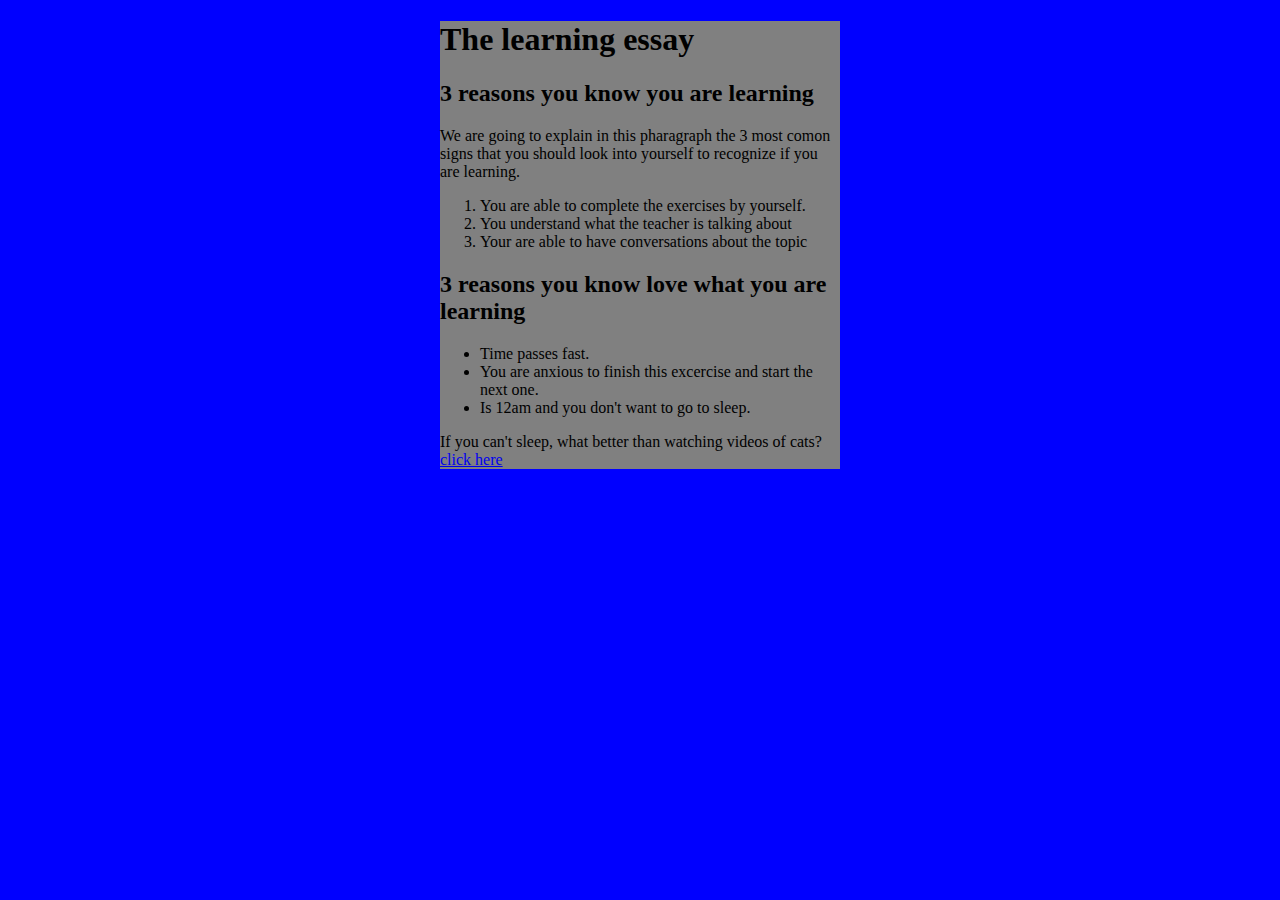
<file: exercises/06-center-content/index.html>
<!DOCTYPE html>
<html>
	<head>
		<meta charset="utf-8" />
		<meta name="viewport" content="width=device-width" />
		<title>4Geeks Academy</title>
		<link rel="stylesheet" href="styles.css" />
	</head>

	<body>
		<div class="box">
			<h1>The learning essay</h1>
			<h2>3 reasons you know you are learning</h2>
			<p>
				We are going to explain in this pharagraph the 3 most comon signs that you should look into yourself to recognize if you are learning.
			</p>
			<ol>
				<li>You are able to complete the exercises by yourself.</li>
				<li>You understand what the teacher is talking about</li>
				<li>Your are able to have conversations about the topic</li>
			</ol>
			<h2>3 reasons you know love what you are learning</h2>
			<ul>
				<li>Time passes fast.</li>
				<li>You are anxious to finish this excercise and start the next one.</li>
				<li>Is 12am and you don't want to go to sleep.</li>
			</ul>
			<p>If you can't sleep, what better than watching videos of cats? <a href="https://www.youtube.com/watch?v=WEgWMOzQ8IE">click here</a></p>
		</div>
	</body>
</html>
</file>
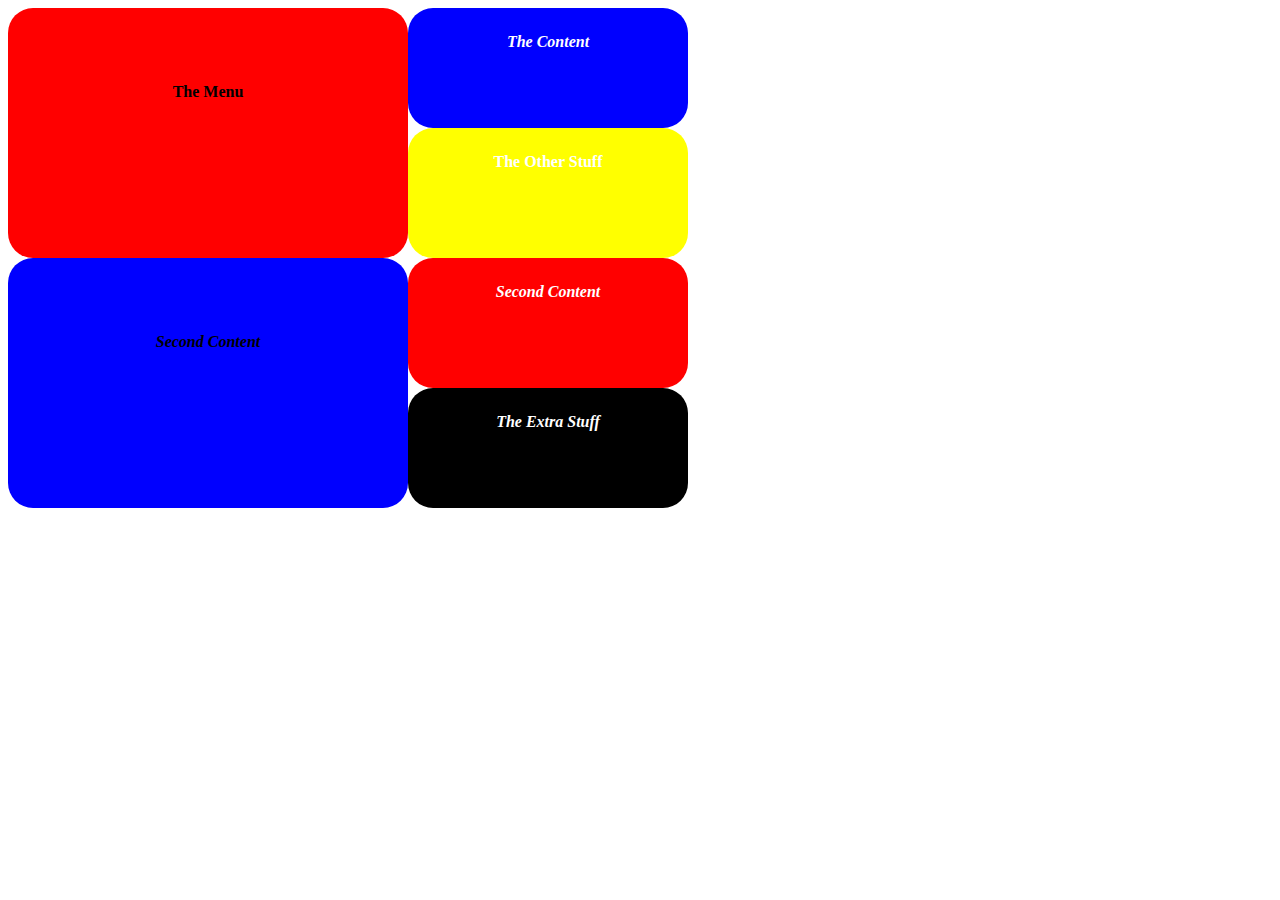
<file: exercises/09-Beautify/index.html>
<!DOCTYPE html>
<html>
	<head>
		<meta charset="utf-8" />
		<meta name="viewport" content="width=device-width" />
		<title>4Geeks Academy</title>
		<link rel="stylesheet" href="styles.css" />
	</head>

	<body>
		<div class="container">
			<div id="left">
				<div id="div1">
					<p class="special-text">
						<strong>The Menu</strong>
					</p>
				</div>
				<div id="div2">
					<p class="special-text">
						<strong><i>Second Content</i></strong>
					</p>
				</div>
			</div>
			<div id="right">
				<div id="div3">
					<div>
						<strong><i>The Content</i></strong>
					</div>
				</div>

				<div id="div4">
					<strong>The Other Stuff</strong>
				</div>
				<div id="div5">
					<strong><i>Second Content</i></strong>
				</div>
				<div id="div6">
					<div>
						<strong><i>The Extra Stuff</i></strong>
					</div>
				</div>
			</div>
		</div>
	</body>
</html>
</file>
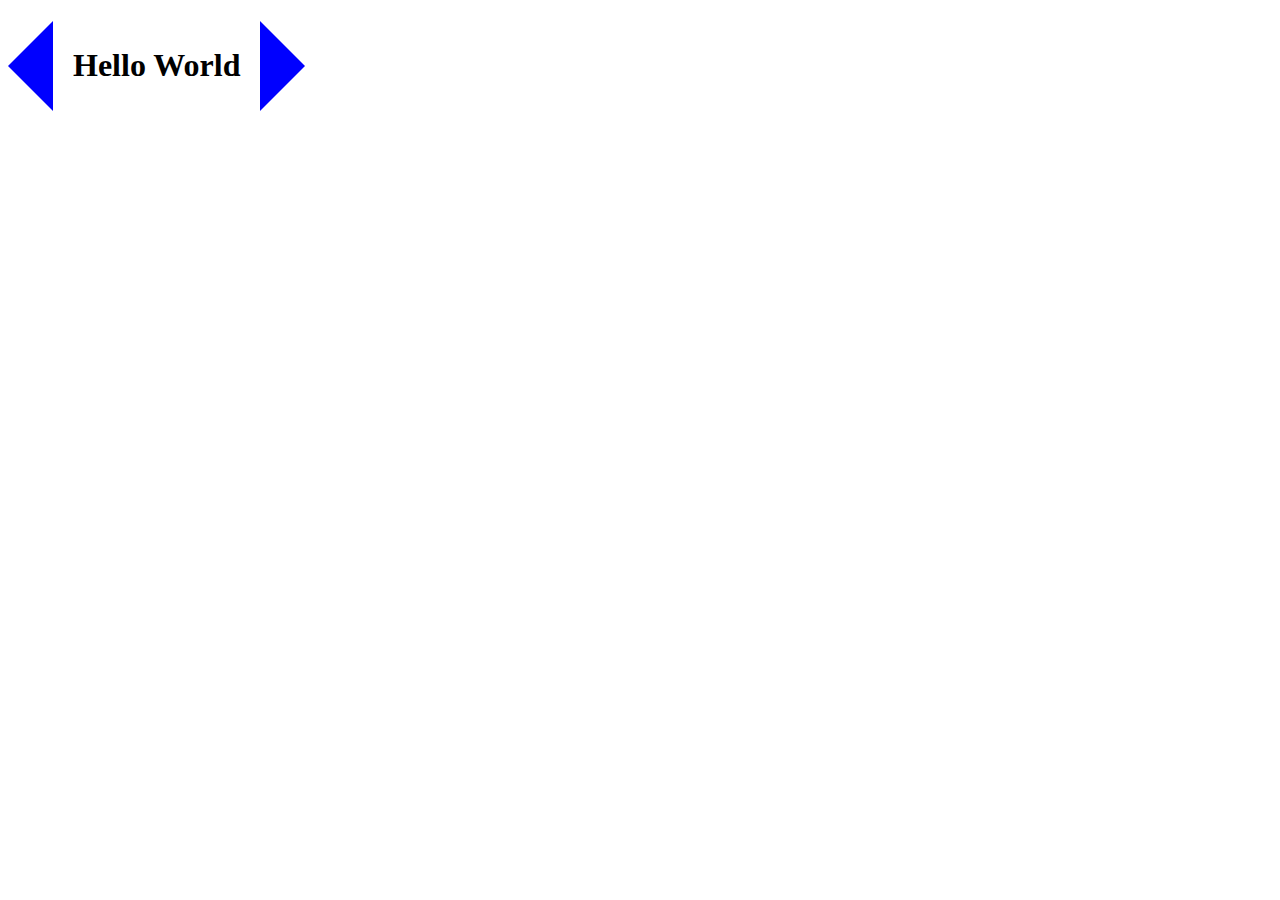
<file: exercises/09-Before-and-After/index.html>
<!DOCTYPE html>
<html>
	<head>
		<meta charset="utf-8" />
		<meta name="viewport" content="width=device-width" />
		<title>4Geeks Academy</title>
		<link rel="stylesheet" href="styles.css" />
	</head>

	<body>
		<h1>Hello World</h1>
	</body>
</html>
</file>
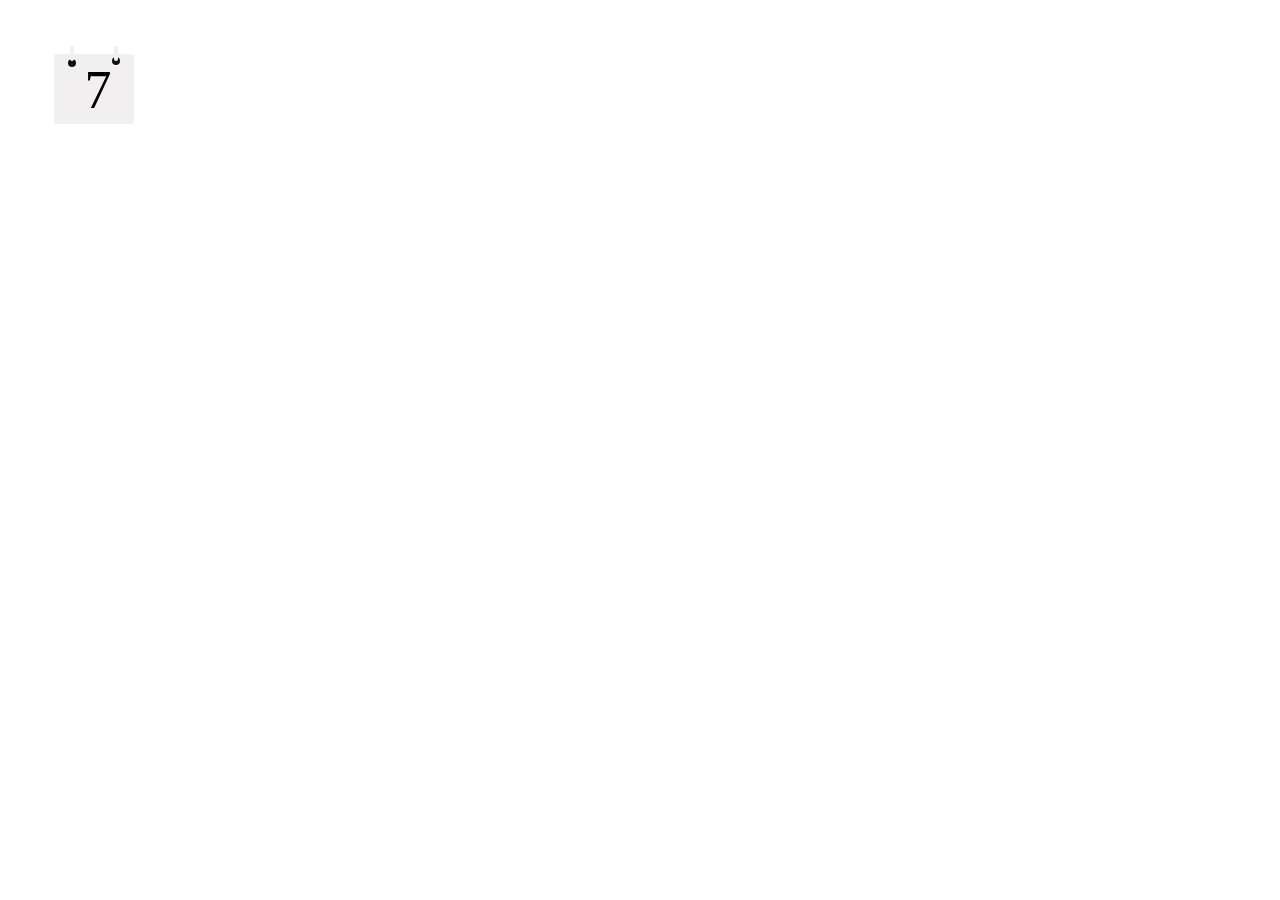
<file: exercises/09.2-Calendar-icon/index.html>
<!DOCTYPE html>
<html>
	<head>
		<meta charset="utf-8" />
		<meta name="viewport" content="width=device-width" />
		<title>4Geeks Academy</title>
		<link rel="stylesheet" href="styles.css" />
	</head>

	<body>
		<p class="calendar">7 <em></em></p>
	</body>
</html>
</file>
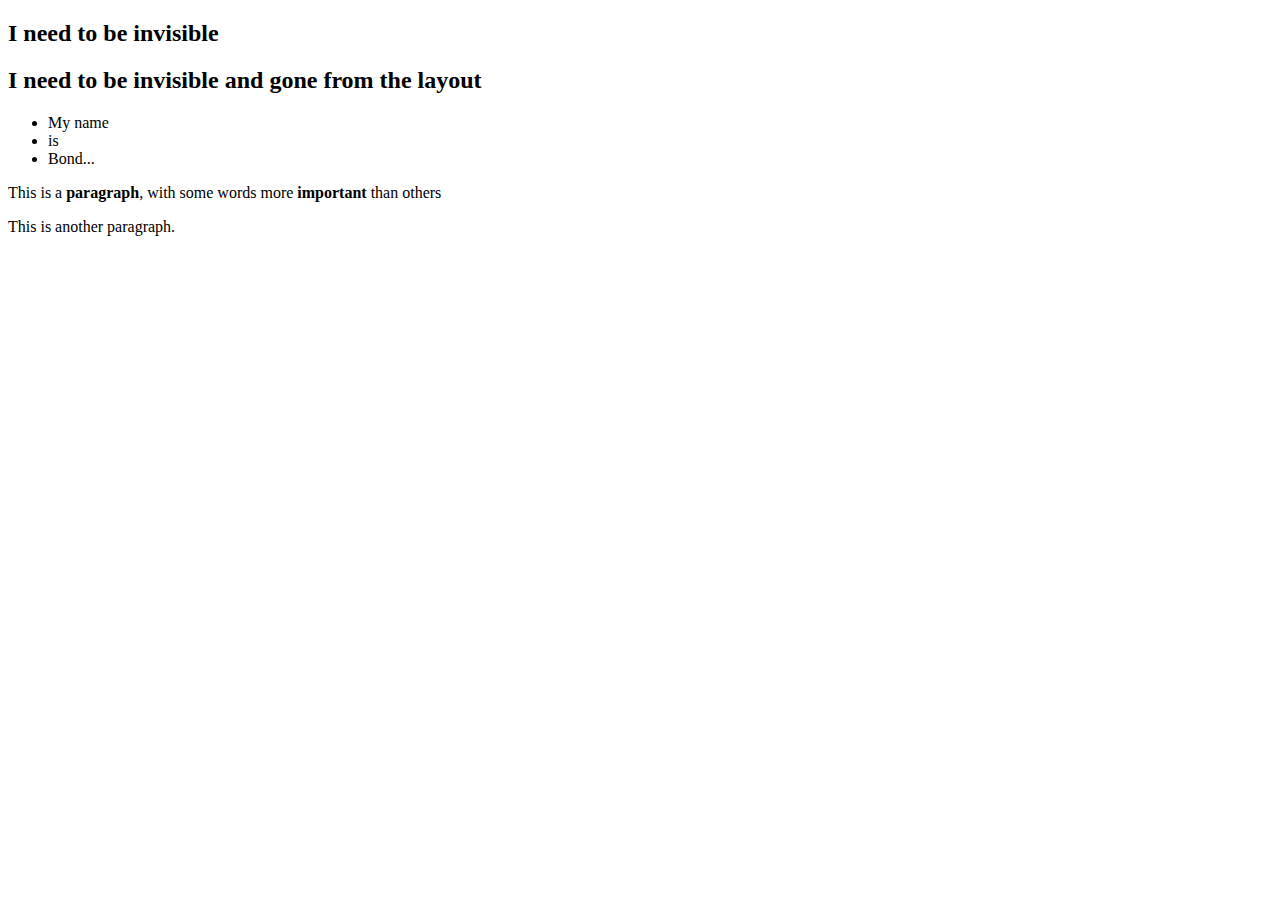
<file: .learn/resets/02-Display-none/index.html>
<!DOCTYPE html>
<html>
	<head>
		<meta charset="utf-8" />
		<meta name="viewport" content="width=device-width" />
		<title>4Geeks Academy</title>
		<link rel="stylesheet" href="styles.css" />
	</head>
	<body>
		<h2 id="myFirstH2">I need to be invisible</h2>
		<h2 id="mySecondH2">I need to be invisible and gone from the layout</h2>
		<ul>
			<li>My name</li>
			<li>is</li>
			<li>Bond...</li>
		</ul>
		<p>This is a <strong>paragraph</strong>, with some words more <strong>important</strong> than others</p>
		<p>This is another paragraph.</p>
	</body>
</html>
</file>
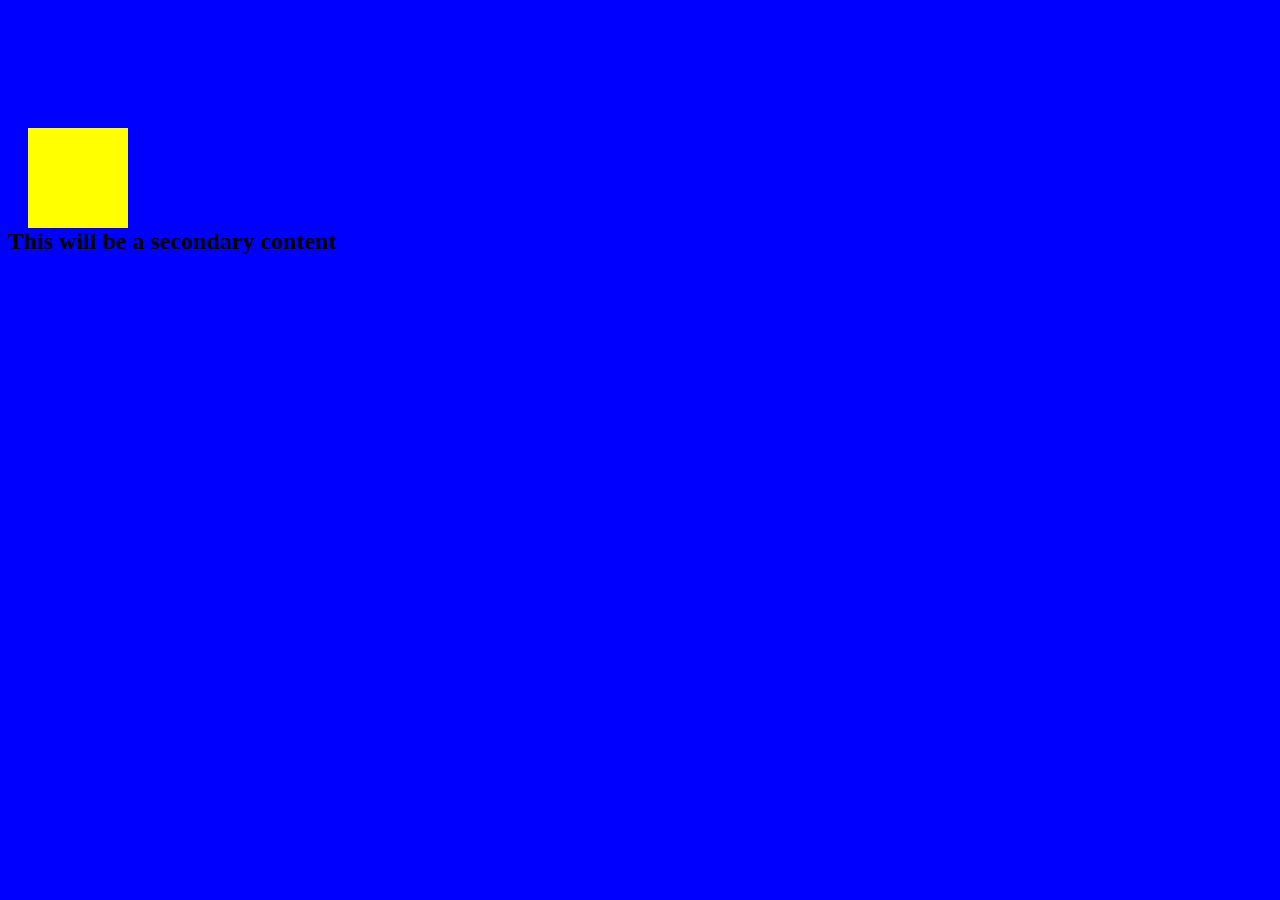
<file: .learn/resets/03-Position-relative-vs-absolute/index.html>
<!DOCTYPE html>
<html>
	<head>
		<meta charset="utf-8" />
		<meta name="viewport" content="width=device-width" />
		<title>4Geeks Academy</title>
		<link rel="stylesheet" href="styles.css" />
	</head>
	<body>
		<div id="firstDiv"></div>
		<div id="secondDiv" class="relativePositionExample"></div>
		<h2>This will be a secondary content</h2>
	</body>
</html>
</file>
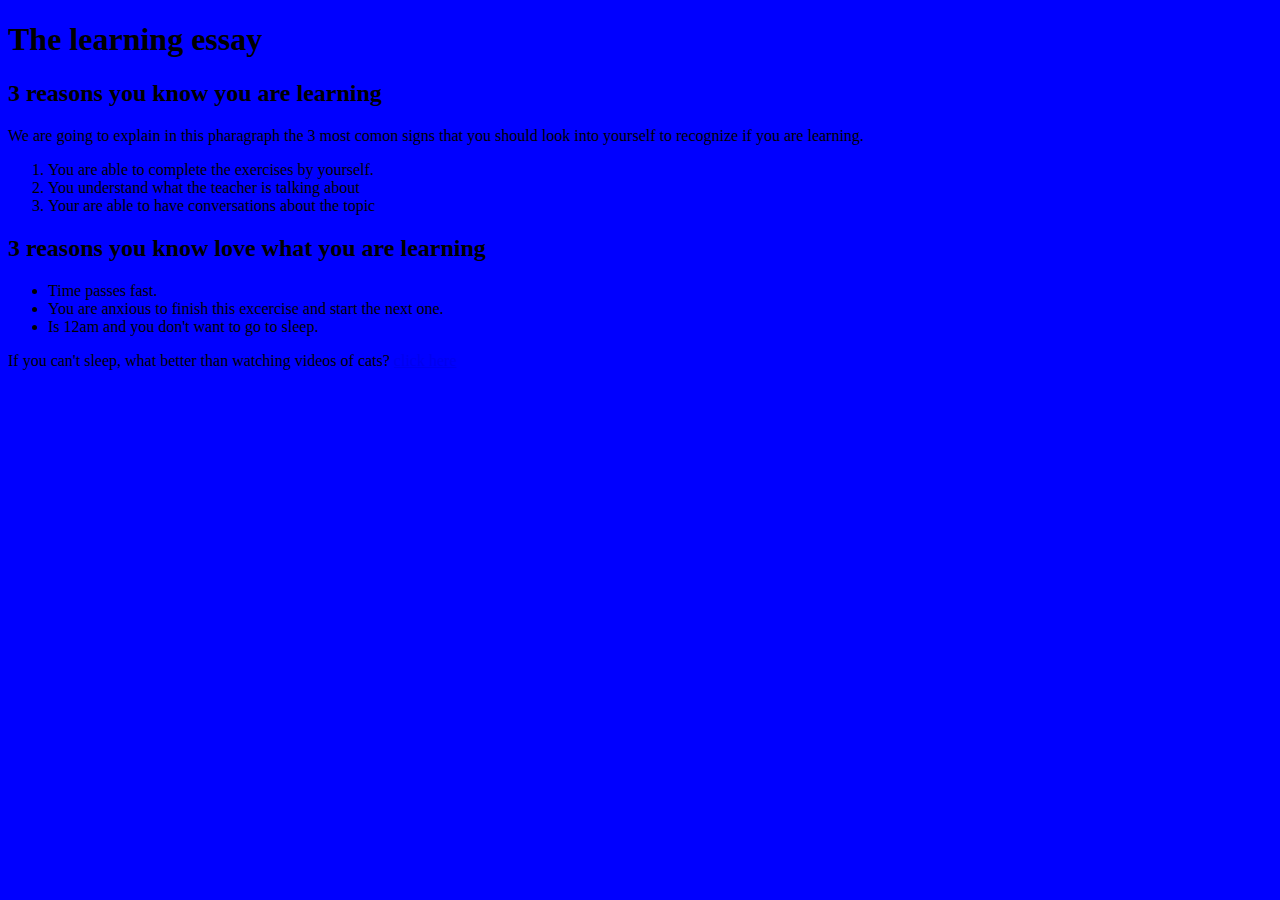
<file: .learn/resets/06-center-content/index.html>
<!DOCTYPE html>
<html>

<head>
	<meta charset="utf-8">
	<meta name="viewport" content="width=device-width">
	<title>4Geeks Academy</title>
	<link rel="stylesheet" href="styles.css" />
</head>

<body>
	<h1>The learning essay</h1>
	<h2>3 reasons you know you are learning</h2>
	<p>We are going to explain in this pharagraph the 3 most comon signs that you should look into yourself to recognize
		if you are learning.</p>
	<ol>
		<li>You are able to complete the exercises by yourself.</li>
		<li>You understand what the teacher is talking about</li>
		<li>Your are able to have conversations about the topic</li>
	</ol>
	<h2>3 reasons you know love what you are learning</h2>
	<ul>
		<li>Time passes fast.</li>
		<li>You are anxious to finish this excercise and start the next one.</li>
		<li>Is 12am and you don't want to go to sleep.</li>
	</ul>
	<p>If you can't sleep, what better than watching videos of cats? <a
			href="https://www.youtube.com/watch?v=WEgWMOzQ8IE">click here</a></p>
</body>

</html>
</file>
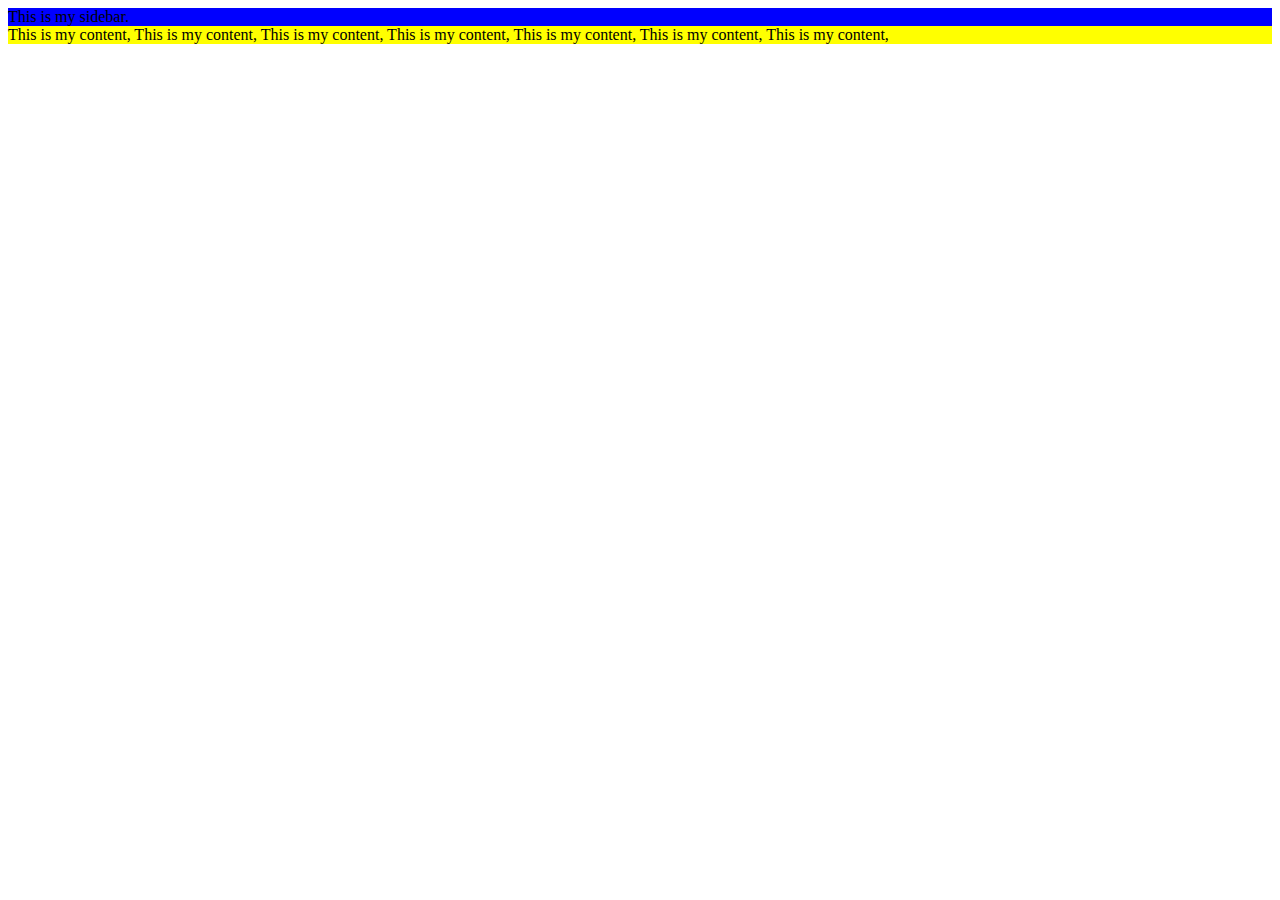
<file: .learn/resets/07-Sidebar/index.html>
<!DOCTYPE html>
<html>

<head>
	<meta charset="utf-8">
	<meta name="viewport" content="width=device-width">
	<title>4Geeks Academy</title>
	<link rel="stylesheet" href="styles.css" />
</head>

<body>
	<div id="wrapper">
		<div id="sidebar">This is my sidebar.</div>
		<div id="content">This is my content, This is my content, This is my content, This is my content, This is my
			content, This is my content, This is my content, </div>
	</div>
</body>

</html>
</file>
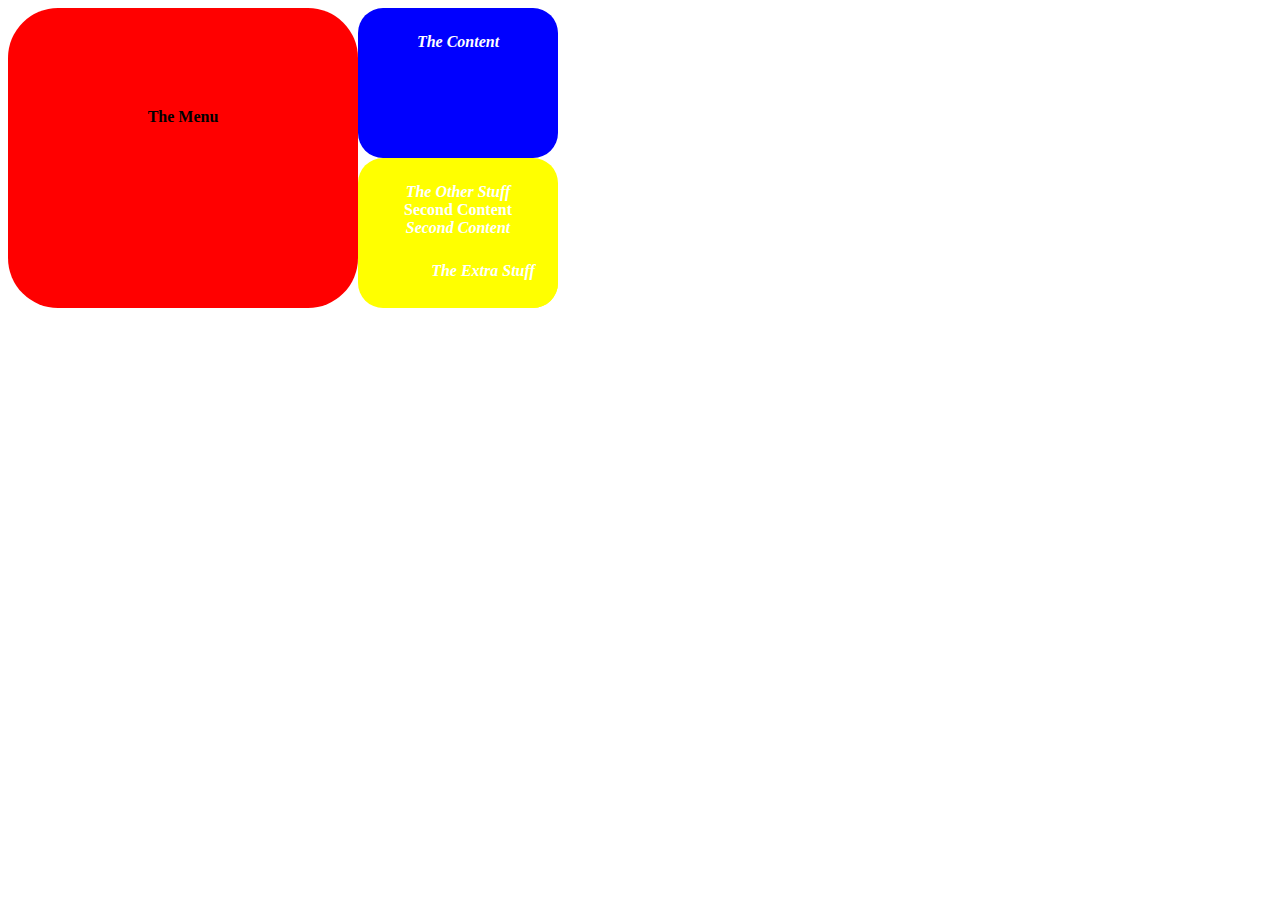
<file: .learn/resets/09-Beautify/index.html>
<!DOCTYPE html>
<html>

<head>
	<meta charset="utf-8">
	<meta name="viewport" content="width=device-width">
	<title>4Geeks Academy</title>
	<link rel="stylesheet" href="styles.css" />
</head>

<body>
	<div>

		<div id="div1">
			<strong>The Menu</strong>
		</div>
		<div id="div2">
			<strong><i>The Content</i></strong>
		</div>
		<div id="div3">
			<div>
				<strong><i>The Other Stuff</i></strong>
			</div>


			<div id="div4">
				<strong>Second Content</strong>
			</div>
			<div id="div5">
				<strong><i>Second Content</i></strong>
			</div>
			<div id="div3">
				<div>
					<strong><i>The Extra Stuff</i></strong>
				</div>

			</div>
</body>

</html>
</file>
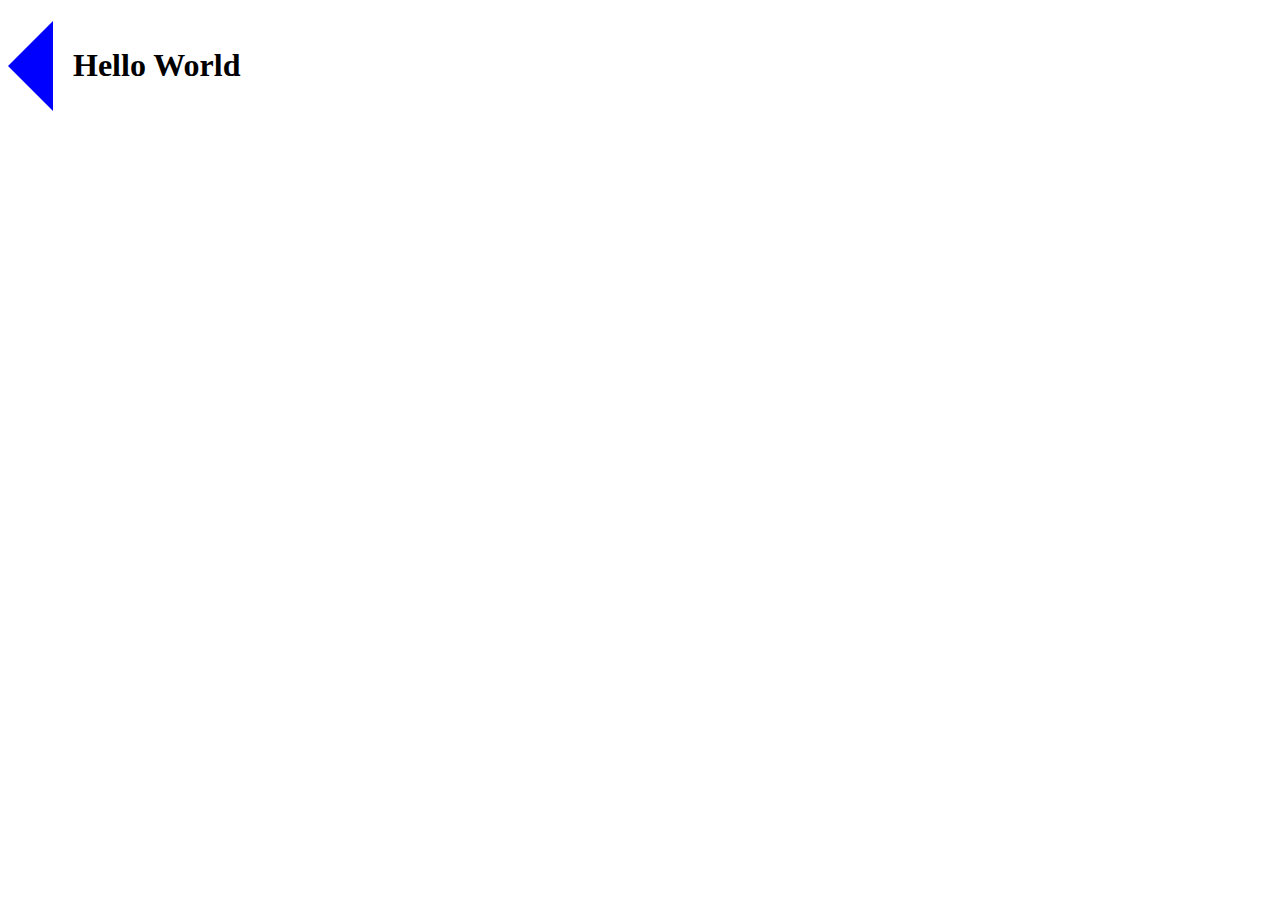
<file: .learn/resets/09-Before-and-After/index.html>
<!DOCTYPE html>
<html>

<head>
	<meta charset="utf-8">
	<meta name="viewport" content="width=device-width">
	<title>4Geeks Academy</title>
	<link rel="stylesheet" href="styles.css" />
</head>

<body>
	<h1>Hello World</h1>
</body>

</html>
</file>
<file: exercises/06-center-content/styles.css>
body {
	background: blue;
	margin: 0;
}
.box {
	background-color: grey;
	width: 400px;
	margin: 0 auto;
}
</file>
<file: exercises/09-Beautify/styles.css>
.container {
	display: flex;
	flex-direction: row;
}
#left {
	display: flex;
	flex-direction: column;
}
#div1 {
	background-color: red;
	text-align: center;
	color: black;
	width: 350px;
	height: 200px;
	padding: 25px;
	border-radius: 25px;
}
.special-text {
	margin-top: 50px;
}
#div2 {
	background-color: blue;
	text-align: center;
	color: black;
	width: 350px;
	height: 200px;
	padding: 25px;
	border-radius: 25px;
}
#right {
	display: flex;
	flex-direction: column;
	justify-content: space-around;
}
#div3 {
	background-color: blue;
	color: white;
	height: 70px;
	width: 230px;
	padding: 25px;
	text-align: center;
	overflow: hidden;
	border-radius: 25px;
	float: right;
}
#div4 {
	background-color: yellow;
	color: white;
	height: 80px;
	width: 230px;
	text-align: center;
	padding: 25px;
	border-radius: 25px;
	float: right;
}

#div5 {
	background-color: red;
	color: white;
	height: 80px;
	width: 230px;
	text-align: center;
	padding: 25px;
	border-radius: 25px;
	float: right;
}
#div6 {
	background-color: black;
	color: white;
	height: 70px;
	width: 230px;
	text-align: center;
	padding: 25px;
	border-radius: 25px;
	float: right;
}
</file>
<file: exercises/09-Before-and-After/styles.css>
h1::before {
	content: " ";
	border-top: 45px solid transparent;
	border-bottom: 45px solid transparent;
	border-right: 45px solid blue;
	height: 0px;
	margin-bottom: -35px;
	margin-right: 20px;
	display: inline-block;
}
h1::after {
	content: " ";
	border-top: 45px solid transparent;
	border-bottom: 45px solid transparent;
	border-left: 45px solid blue;
	height: 0px;
	margin-bottom: -35px;
	margin-right: 20px;
	margin-left: 20px;
	display: inline-block;
}
</file>
<file: exercises/09.2-Calendar-icon/styles.css>
.calendar {
	top: 0em;
	left: 1em;
	padding-top: 5px;
	width: 80px;
	background: rgb(241, 239, 239);
	font-size: 54px;
	text-align: center;
	color: #000;
	height: 65px;
	border-radius: 3px;
	position: absolute;
}

.calendar em {
	display: block;
	font-size: 15px;
	color: #fff;
	background: #04599a;
	border-bottom-right-radius: 3px;
	border-bottom-left-radius: 3px;
}

.calendar:before,
.calendar:after {
	content: "";
	float: left;
	width: 8px;
	height: 8px;
	background: #111;
	z-index: 1;
	border-radius: 10px;
	box-shadow: 0 1px 1px #fff;
	position: relative;
}
.calendar:before {
	left: 14px;
}
.calendar:after {
	right: 11px;
	bottom: 64px;
	left: 10px;
}

.calendar em:before,
.calendar em:after {
	content: "";
	float: left;
	margin: 10px;
	width: 4px;
	height: 15px;
	background: rgb(241, 239, 239);
	z-index: 2;
	position: relative;
	bottom: 85px;
}
.calendar em:before {
	left: 6px;

	border-radius: 20px 20px 20px 20px;
}
.calendar em:after {
	right: -26px;
	border-radius: 20px 20px 20px 20px;
}
</file>
<file: .learn/resets/02-Display-none/styles.css>
/* your code here */
</file>
<file: .learn/resets/03-Position-relative-vs-absolute/styles.css>
body {
	background: blue;
}
#firstDiv {
	background: blue;
	width: 100px;
	height: 100px;
}
#secondDiv {
	background: yellow;
	width: 100px;
	height: 100px;
}
.absolutePositionExample {
	position: absolute;
	top: 20px;
	left: 20px;
}
.relativePositionExample {
	position: relative;
	top: 20px;
	left: 20px;
}
</file>
<file: .learn/resets/06-center-content/styles.css>
body{background:blue;}
</file>
<file: .learn/resets/07-Sidebar/styles.css>
#wrapper{background: grey;}
#sidebar{background: blue;}
#content{background: yellow;}
</file>
<file: .learn/resets/09-Beautify/styles.css>
#div1 {
	background-color: red;
	width: 150px;
	float: left;
	height: 100px;
	padding: 100px;
	text-align: center;
	border-radius: 50px;
}
#div2 {
	background-color: blue;
	height: 100px;
	width: 150px;
	padding: 25px;
	color: white;
	text-align: center;
	overflow: hidden;
	border-radius: 25px;
}
#div3 {
	background-color: yellow;
	height: 100px;
	width: 150px;
	padding: 25px;
	color: white;
	text-align: center;
	overflow: hidden;
	border-radius: 25px;
}
</file>
<file: .learn/resets/09-Before-and-After/styles.css>
h1::before {
  content: " ";
  border-top: 45px solid transparent;
  border-bottom: 45px solid transparent; 
  border-right:45px solid blue; 
  height: 0px; 
  margin-bottom: -35px;
  margin-right: 20px;
  display: inline-block;
}
</file>
